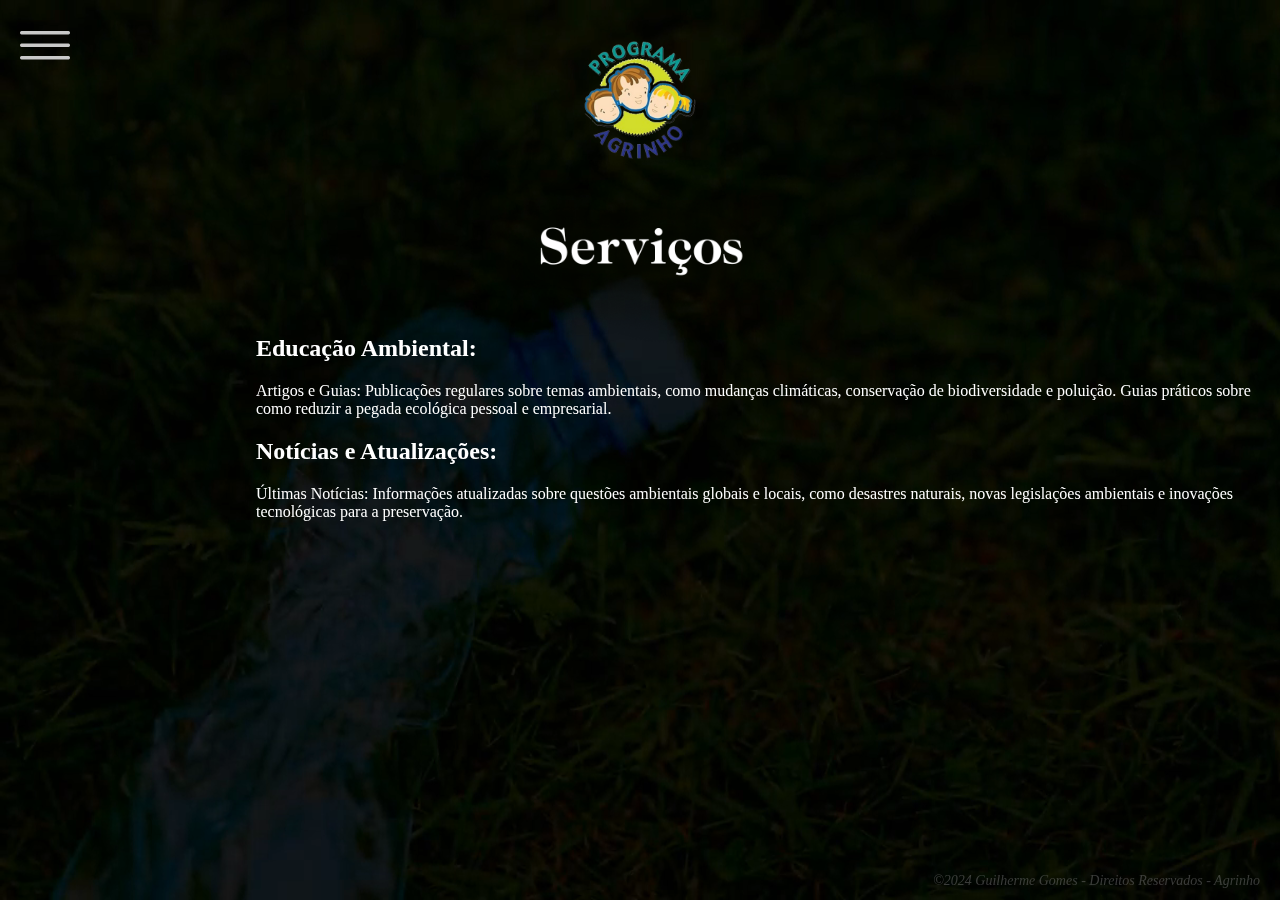
<file: index2.html>
<!DOCTYPE html>
<html lang="en">
<head>
    <meta charset="UTF-8">
    <meta name="viewport" content="width=device-width, initial-scale=1.0">
    <title>AgriVerde</title>
    <link rel="stylesheet" href="style2.css">
</head>
<body>
    <!-- Overlay with loader -->
    <div id="overlay">
        <div class="loader"></div>
    </div>

    <!-- Background video -->
    <video autoplay muted loop id="video-bg">
        <source src="Bgvid720p2.mp4" type="video/mp4">
    </video>

    <!-- Menu button -->
    <button id="botao">
        <img src="bar.png" alt="Menu">
    </button>
    
    <!-- Navigation menu -->
    <div id="menu">
        <button class="menu-btn" onclick="window.location.href='index.html';">Início</button>
        <button class="menu-btn">Reciclagem</button>
        <button class="menu-btn">Tópicos</button>
    </div>
    
    <!-- Branding and link -->
    <div class="cbc">
        <img src="titulo2.png" alt="Título" class="titulo">
        <a href="https://www.sistemafaep.org.br/agrinho/">
            <img src="agrinho.png" alt="Marca Agrinho" class="logo">
        </a>
    </div>

    <!-- Watermark -->
    <div class="marca-dagua">
        ©2024 Guilherme Gomes - Direitos Reservados - Agrinho
    </div>

    <!-- Centralized text section -->
    <section class="textocentralservicos">
        <h2>Educação Ambiental:</h2>
        <p>
            Artigos e Guias: Publicações regulares sobre temas ambientais, como mudanças climáticas, conservação de biodiversidade e poluição. Guias práticos sobre como reduzir a pegada ecológica pessoal e empresarial.
        </p>
        
        <h2>Notícias e Atualizações:</h2>
        <p>
            Últimas Notícias: Informações atualizadas sobre questões ambientais globais e locais, como desastres naturais, novas legislações ambientais e inovações tecnológicas para a preservação.
        </p>
    </section>

    <script src="script2.js"></script>
</body>
</html>
</file>
<file: style2.css>
html, body {
    overflow: hidden;
    margin: 0;
    padding: 0;
    height: 100%;
    display: flex;
    align-items: center;
    justify-content: center;
  }
  
  .container {
    position: absolute;
    top: 50%;
    left: 50%;
    transform: translate(-50%, -50%);
    text-align: center;
    color: white;
    font-family: Arial, sans-serif;
  }

  .content {
    max-width: 600px;
    padding: 20px;
    background-color: rgba(0, 0, 0, 0.5);
    border-radius: 10px;
    color: white;
    font-family: Arial, sans-serif;
    text-align: center;
  }

  .overlay {
    position: fixed;
    top: 0;
    left: 0;
    width: 100%;
    height: 100%;
    background-color: rgba(0, 0, 0, 0.5);
    z-index: -1;
}

    #video-bg {
        position: fixed;
        top: 0;
        left: 0;
        min-width: 100%;
        min-height: 100%;
        width: auto;
        height: auto;
        z-index: -1;
    }

    #botao {
      background-color: transparent;
      border: none;
      cursor: pointer;
      padding: 0;
      width: 50px;
      height: 50px;
      top: 7px;
      position: absolute;
      left: 97%;  
  }
  
  
  #botao img {
      width: 100%;
      height: auto;
  }

  #overlay {
    position: fixed;
    top: 0;
    left: 0;
    width: 100%;
    height: 100%;
    background-color: rgba(0, 0, 0, 0.7);
    z-index: 9999;
    display: flex;
    justify-content: center;
    align-items: center;
}

.loader {
    border: 8px solid #f3f3f3;
    border-top: 8px solid #3498db;
    border-radius: 50%;
    width: 60px;
    height: 60px;
    animation: spin 2s linear infinite;
}

@keyframes spin {
    0% { transform: rotate(0deg); }
    100% { transform: rotate(360deg); }
}

.logo {
  top: 10px;
  left: 50%;
  position: absolute;
  width: 180px;
  height: auto;
  margin: 0;
  transform: translateX(-50%);
}

.marca-dagua {
  position: fixed;
  bottom: 20px;
  top: 97%;
  right: 20px;
  color: rgba(131, 131, 131, 0.432);
  font-size: 14px;
  font-style: italic;
  pointer-events: none;
  z-index: 9999;
}

/* Media query para telas menores */
@media screen and (max-width: 768px) {
  .content {
      max-width: 80%;
  }
}

/* Media query para telas ainda menores */
@media screen and (max-width: 480px) {
  .content {
      max-width: 90%;
  }
}

#menu {
  position: fixed;
  top: 0;
  left: -300px; /* Inicialmente oculto */
  width: 250px;
  height: 100%;
  background-color: black;
  transition: left 0.3s ease; /* Transição suave ao abrir e fechar */
  z-index: 999;
}

#botao {
  position: fixed;
  top: 20px;
  left: 20px;
  z-index: 9999; /* Para garantir que fique acima do menu */
}

.menu-btn {
  display: block;
  width: 100%;
  padding: 10px 0;
  background-color: transparent;
  border: none;
  outline: none;
  color: white;
  text-align: left;
  font-size: 16px;
  cursor: pointer;
  transition: background-color 0.3s ease;
  position: relative;
  top: 15%;
  transform: translateY(-50%);
}


.menu-btn:hover {
  background-color: #333; /* Cor de fundo ao passar o mouse */
}

.titulo {
  height: 450px;
  width: auto;
  position: relative;
  top: -200px ;
}

.textocentralservicos {
  color: white;
  z-index: 9;
  position: absolute;
  top: 35%;
  left: 20%;
}
</file>
